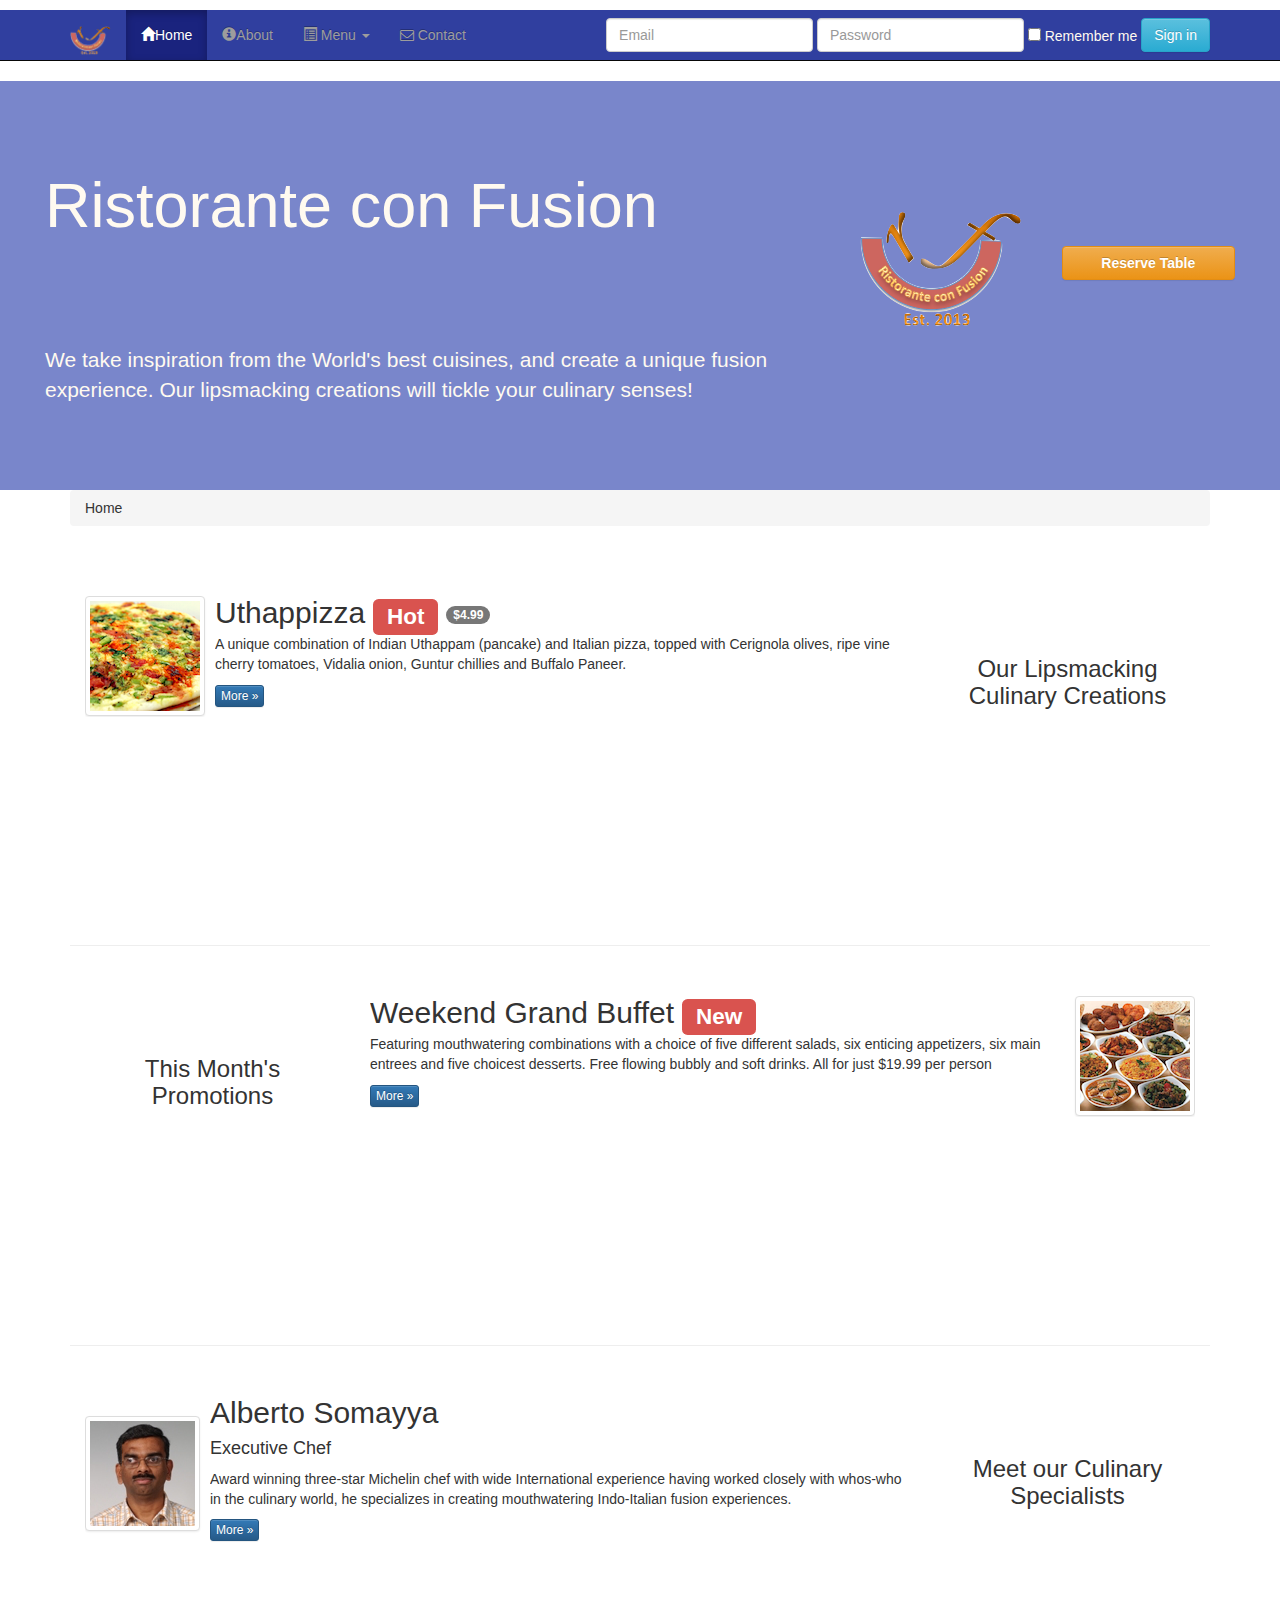
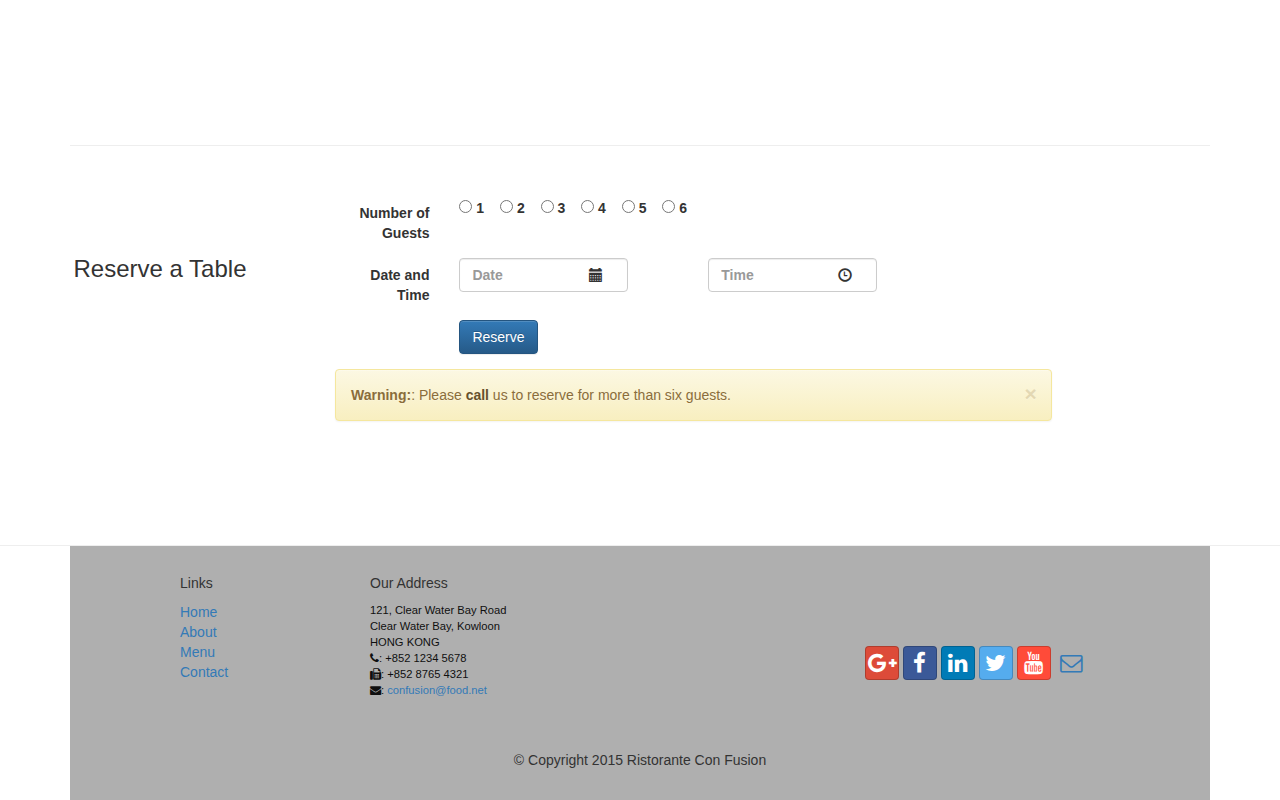
<file: conFusion-Work/index.html>
<!DOCTYPE html>
<html lang="en">

<head>
  <meta charset="utf-8">
  <meta http-equiv="X-UA-Compatible" content="IE=edge">
  <meta name="viewport" content="width=device-width, initial-scale=1">
  <!-- The above 3 meta tags *must* come first in the head; any other head
  content must come *after* these tags -->

  <title>Ristorante Con Fusion</title>

  <!-- Bootstrap -->
  <link href="css/bootstrap.min.css" rel="stylesheet">
  <link href="css/bootstrap-theme.min.css" rel="stylesheet">
  <link href="css/mystyles.css" rel="stylesheet">
  <link href="css/font-awesome.min.css" rel="stylesheet">
  <link href="css/bootstrap-social.css" rel="stylesheet">

  <!-- HTML5 shim and Respond.js for IE8 support of HTML5 elements and media queries -->
  <!-- WARNING: Respond.js doesn't work if you view the page via file:// -->
  <!--[if lt IE 9]>
    <script src="https://oss.maxcdn.com/html5shiv/3.7.2/html5shiv.min.js"></script>
    <script src="https://oss.maxcdn.com/respond/1.4.2/respond.min.js"></script>
    <![endif]-->

</head>

<body>
  <!-- Start NavBar -->
  <nav class="navbar navbar-inverse navbar-static-top" role="navigation">
    <div class="container">
      <div class="navbar-header">
        <button type="button" class="navbar-toggle collapsed" data-toggle="collapse" data-target="#navbar" aria-expanded="false" aria-controls="navbar">
          <span class="sr-only">Toggle navigation</span>
          <span class="icon-bar"></span>
          <span class="icon-bar"></span>
          <span class="icon-bar"></span>
        </button>
        <a class="navbar-brand" href="#">
          <img src="img/logo.png" height=30 width=41>
        </a>
        </a>
      </div>
      <div id="navbar" class="navbar-collapse collapse">
        <ul class="nav navbar-nav">
          <li class="active">
            <a href="index.html">
              <span class="glyphicon glyphicon-home" aria-hidden="true"></span>Home</a>
          </li>
          <li>
            <a href="aboutus.html">
              <span class="glyphicon glyphicon-info-sign" aria-hidden="true"></span>About</a>
          </li>
          <li class="dropdown">
            <a href="#" class="dropdown-toggle" data-toggle="dropdown" role="button" aria-haspopup="true" aria-expanded="false">
              <span class="glyphicon glyphicon-list-alt" aria-hidden="true"></span> Menu
              <span class="caret"></span>
            </a>
            <ul class="dropdown-menu">
              <li><a href="#">Appetizers</a></li>
              <li><a href="#">Main Courses</a></li>
              <li><a href="#">Desserts</a></li>
              <li><a href="#">Drinks</a></li>
              <li role="separator" class="divider"></li>
              <li class="dropdown-header">Specials</li>
              <li><a href="#">Lunch Buffet</a></li>
              <li><a href="#">Weekend Brunch</a></li>
            </ul>
          </li>
          <li>
            <a href="contactus.html">
              <i class="fa fa-envelope-o"></i> Contact</a>
          </li>
        </ul>
        <!-- Navbar Form -->
        <form class="navbar-form navbar-right navbar-label" role="search">
          <div class="form-group">
            <label class="sr-only" for="email">Email address</label>
            <input type="email" class="form-control" id="email" placeholder="Email ">
          </div>
          <div class="form-group">
            <label class="sr-only" for="password">Password</label>
            <input type="password" class="form-control" id="password" placeholder="Password ">
          </div>
          <div class="checkbox">
            <label>
              <input type="checkbox"> Remember me </label>
          </div>
          <button type="submit" class="btn btn-info">Sign in</button>
        </form>
        <!-- / Navbar Form -->
      </div>
    </div>
  </nav>
  <!-- / NarBar -->

  <!-- Start Header -->
  <header class="jumbotron ">
    <!-- Main component for a primary marketing message or call to action -->
    <div class="contianer ">
      <div class="row row-header ">
        <div class="col-xs-12 col-sm-8 ">
          <h1>Ristorante con Fusion</h1>
          <p style="padding:40px; "></p>
          <p>We take inspiration from the World's best cuisines, and create a unique fusion experience. Our lipsmacking creations will tickle your culinary senses!</p>
        </div>
        <div class="col-xs-12 col-sm-2 ">
          <p style="padding:20px; "></p>
          <img src="img/logo.png " class="img-responsive ">
        </div>
        <div class="col-xs-12 col-sm-2 ">
          <p style="padding:40px; "></p>
          <a href="#reserve_table" class="btn btn-warning btn-block" role="button"><b>Reserve Table</b></a>
        </div>
      </div>
    </div>
  </header>
  <!-- / Header -->

  <!-- Start Contain -->
  <div class="container ">
    <div class="row ">
      <div class="col-xs-12 col-sm-12 ">
        <!-- start breadcrumb -->
        <ol class="breadcrumb ">
          <li>Home</li>
        </ol>
        <!-- / breadcrumb -->
      </div>
      <div>
      </div>
    </div>

    <div class="row row-content ">
      <div class="col-xs-12 col-sm-3 col-sm-push-9 ">
        <p style="padding:20px; "></p>
        <h3 align="center ">Our Lipsmacking Culinary Creations</h3>
      </div>
      <div class="col-xs-12 col-sm-9 col-sm-pull-3 ">
        <div class="media ">
          <div class="media-left media-middle ">
            <a href="# ">
              <img class="media-object img-thumbnail " src="img/uthappizza.png " alt="Uthappizza ">
            </a>
          </div>
          <div class="media-body ">
            <h2 class="media-heading ">Uthappizza
              <span class="label label-danger ">Hot</span>
              <span class="badge ">$4.99</span>
            </h2>
            <p>A unique combination of Indian Uthappam (pancake) and Italian pizza, topped with Cerignola olives, ripe vine cherry tomatoes, Vidalia onion, Guntur chillies and Buffalo Paneer.</p>
            <p><a class="btn btn-primary btn-xs " href="# ">More &raquo;</a></p>
          </div>
        </div>
      </div>
    </div>

    <div class="row row-content">
      <div class="col-xs-12 col-sm-3">
        <p style="padding:20px; "></p>
        <h3 align="center ">This Month's Promotions</h3>
      </div>
      <div class="col-xs-12 col-sm-9 ">
        <div class="media ">
          <div class="media-body ">
            <h2 class="media-heading ">Weekend Grand Buffet
              <span class="label label-danger">New</span>
            </h2>
            <p>Featuring mouthwatering combinations with a choice of five different salads, six enticing appetizers, six main entrees and five choicest desserts. Free flowing bubbly and soft drinks. All for just $19.99 per person </p>
            <p>
              <a class="btn btn-primary btn-xs" href="# ">More &raquo;</a></p>
          </div>
          <div class="media-right media-middle">
            <a href="# ">
              <img class="media-object img-thumbnail" src="img/buffet.png " alt="Buffet ">
            </a>
          </div>
        </div>
      </div>
    </div>

    <div class="row row-content ">
      <div class="col-xs-12 col-sm-3 col-sm-push-9 ">
        <p style="padding:20px; "></p>
        <h3 align="center ">Meet our Culinary Specialists</h3>
      </div>
      <div class="col-xs-12 col-sm-9 col-sm-pull-3 ">
        <div class="media ">
          <div class="media-left media-middle ">
            <a href="# ">
              <img class="media-object img-thumbnail " src="img/alberto.png " alt="Alberto Somayya ">
            </a>
          </div>
          <div class="media-body ">
            <h2 class="media-heading ">Alberto Somayya</h2>
            <h4>Executive Chef</h4>
            <p>Award winning three-star Michelin chef with wide International experience having worked closely with whos-who in the culinary world, he specializes in creating mouthwatering Indo-Italian fusion experiences.
            </p>
            <p><a class="btn btn-primary btn-xs " href="# ">More &raquo;</a></p>
          </div>
        </div>
      </div>
    </div>
  </div>
  <!-- Reserve Table -->
  <div class="row row-content" id="reserve_table">
    <div class="col-xs-12 col-sm-3 ">
      <p style="padding:20px; "></p>
      <h3 align="center">Reserve a Table</h3>
    </div>
    <div class="col-xs-12 col-sm-7 ">
      <!-- form input -->
      <form class="form-horizontal" role="form">
        <div class="form-group">
          <label for="guestsNumber" class="col-sm-2 control-label">Number of Guests</label>
          <div class="col-sm-10">
            <label style="margin-right:12px;">
              <input type="radio" id="guestsNumber" name="guestsNumber" required> 1 </label>
            <label style="margin-right:12px;">
              <input type="radio" id="guestsNumber" name="guestsNumber" required> 2 </label>
            <label style="margin-right:12px;">
              <input type="radio" id="guestsNumber" name="guestsNumber" required> 3 </label>
            <label style="margin-right:12px;">
              <input type="radio" id="guestsNumber" name="guestsNumber" required> 4 </label>
            <label style="margin-right:12px;">
              <input type="radio" id="guestsNumber" name="guestsNumber" required> 5 </label>
            <label style="margin-right:12px;">
              <input type="radio" id="guestsNumber" name="guestsNumber" required> 6 </label>
          </div>
        </div>
        <div class="form-group">
          <label for="dateTime" class="col-sm-2 control-label">Date and Time</label>
          <div class="col-sm-4">
            <label style="margin-right:50px;" class="has-feedback">
              <input type="text" class="form-control inputtext-inline" id="date" aria-describedby="reservationDate" placeholder="Date">
              <span class="glyphicon glyphicon-calendar form-control-feedback" aria-hidden="true"></span>
              <span id="reservationDate" class="sr-only">Date</span>
            </label>
          </div>
          <div class="col-sm-4">
            <label style="margin-right:50px;" class="has-feedback">
              <input type="text" class="form-control" id="time" aria-describedby="reservationTime" placeholder="Time">
              <span class="glyphicon glyphicon-time form-control-feedback" aria-hidden="true"></span>
              <span id="reservationTime" class="sr-only">Date</span>
            </label>
          </div>
        </div>
        <div class="form-group">
          <div class="col-sm-offset-2 col-sm-10">
            <button type="submit" class="btn btn-primary">Reserve</button>
          </div>
        </div>
      </form>
      <!-- / form input -->
      <div class="alert alert-warning alert-dismissible" role="alert">
        <buXon type="buXon" class="close" data-dismiss="alert" aria-label="Close">
          <span aria-hidden="true">&times;</span>
        </buXon>
        <strong>Warning:</strong>: Please
        <a href="tel:+85212345678" class="alert-link">
      	call</a> us to reserve for more than six guests.
      </div>
    </div>
  </div>
  <!-- / Reserve Table -->
  <!-- / Contain -->

  <!-- Start Footer -->
  <footer>
    <div class="container ">
      <div class="row row-footer ">
        <div class="col-xs-5 col-xs-offset-1 col-sm-2 col-sm-offset-1 ">
          <h5>Links</h5>
          <ul class="list-unstyled ">
            <li><a href="index.html ">Home</a></li>
            <li><a href="aboutus.html ">About</a></li>
            <li><a href="# ">Menu</a></li>
            <li><a href="contactus.html ">Contact</a></li>
          </ul>
        </div>
        <div class="col-xs-6 col-sm-5 ">
          <h5>Our Address</h5>
          <address>
            121, Clear Water Bay Road
            <br> Clear Water Bay, Kowloon
            <br> HONG KONG
            <br>
            <i class="fa fa-phone "></i>: +852 1234 5678
            <br>
            <i class="fa fa-fax "></i>: +852 8765 4321
            <br>
            <i class="fa fa-envelope "></i>:
            <a href="mailto:confusion@food.net ">confusion@food.net</a>
          </address>
        </div>
        <div class="col-xs-12 col-sm-4 ">
          <div style="padding: 40px 10px; ">
            <div class="nav navbar-nav " style="padding: 40px 10px; ">
              <a class="btn btn-social-icon btn-google-plus " href="http://google.com/+ ">
                <i class="fa fa-google-plus "></i>
              </a>
              <a class="btn btn-social-icon btn-facebook " href="http://www.facebook.com/profile.php?id=">
                <i class=" fa fa-facebook "></i>
              </a>
              <a class="btn btn-social-icon btn-linkedin " href="http://www.linkedin.com/in/ ">
                <i class="fa fa-linkedin "></i>
              </a>
              <a class="btn btn-social-icon btn-twitter " href="http://twitter.com/ ">
                <i class="fa fa-twitter "></i>
              </a>
              <a class="btn btn-social-icon btn-youtube " href="http://youtube.com/ ">
                <i class="fa fa-youtube "></i>
              </a>
              <a class="btn btn-social-icon " href="mailto: ">
                <i class="fa fa-envelope-o "></i>
              </a>
            </div>
          </div>
        </div>
        <div class="col-xs-12 ">
          <p style="padding:10px; "></p>
          <p align="center ">© Copyright 2015 Ristorante Con Fusion</p>
        </div>
      </div>
    </div>
  </footer>
  <!-- / Footer -->

  <!-- jQuery (necessary for Bootstrap's JavaScript plugins) -->
  <script src="https://ajax.googleapis.com/ajax/libs/jquery/1.11.3/jquery.min.js "></script>
  <!-- Include all compiled plugins (below), or include individual files as needed -->
  <script src="js/bootstrap.min.js "></script>

</body>

</html>
</file>
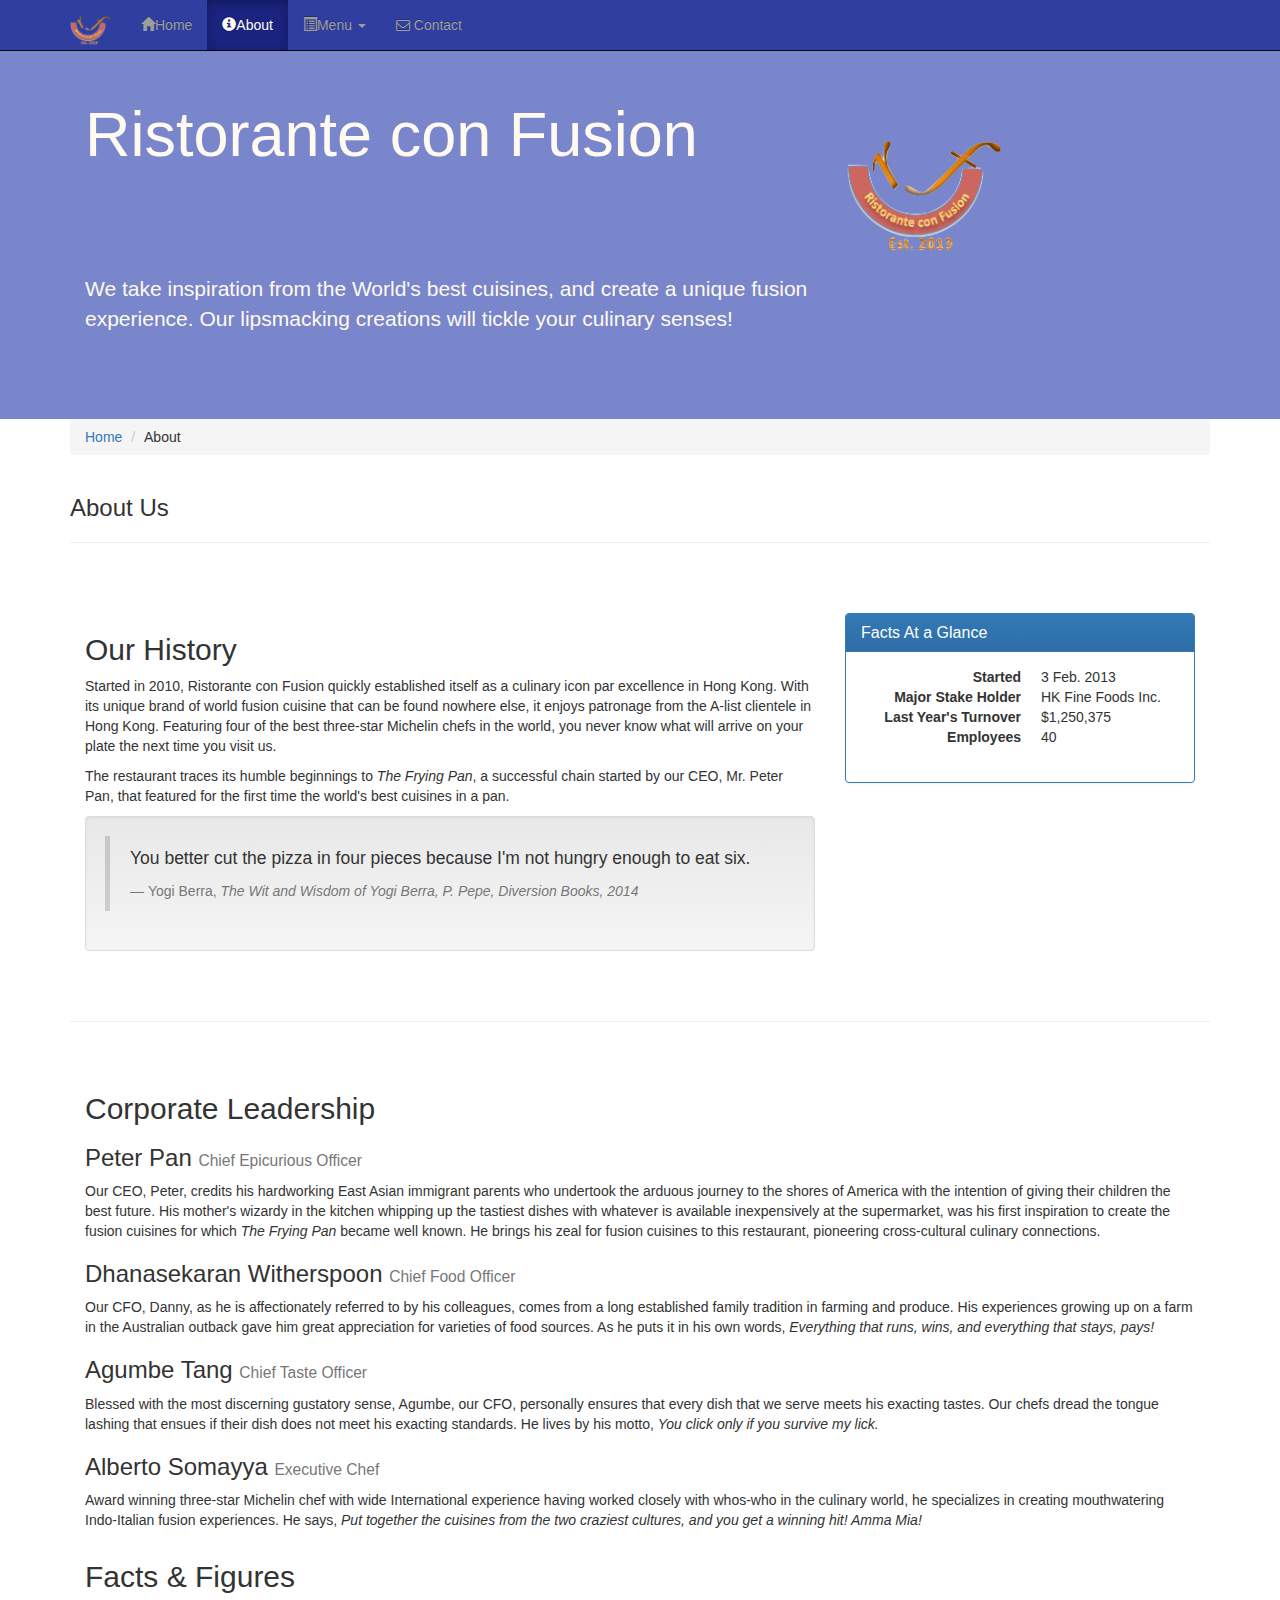
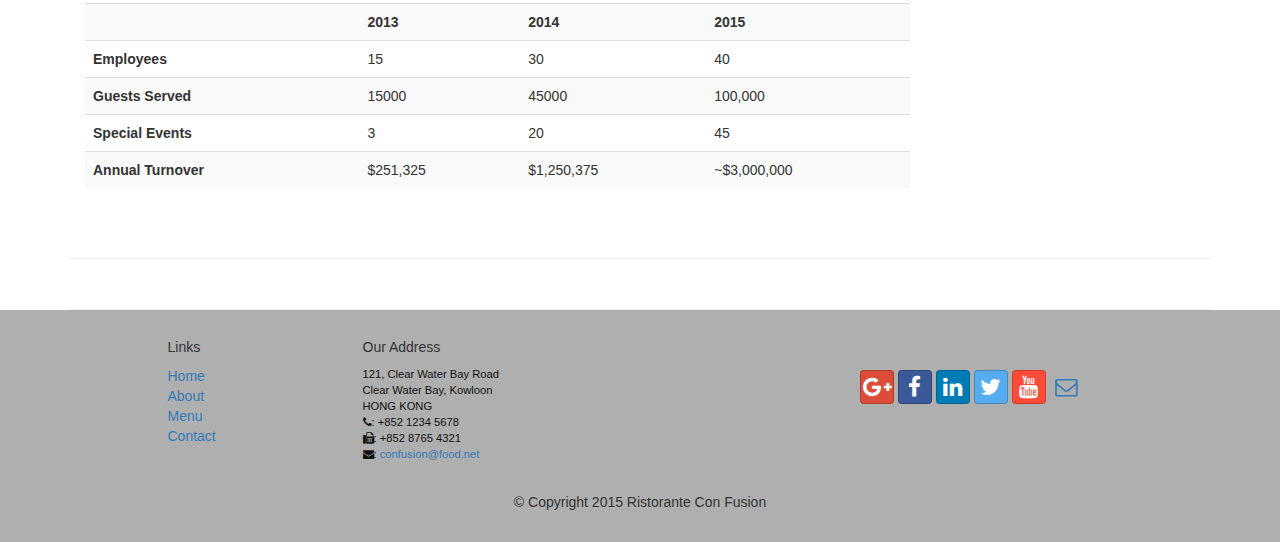
<file: conFusion-Work/aboutus.html>
<!DOCTYPE html>
<html lang="en">

<head>
  <meta http-equiv="Content-Type" content="text/html; charset=UTF-8">
  <meta charset="utf-8">
  <meta http-equiv="X-UA-Compatible" content="IE=edge">
  <meta name="viewport" content="width=device-width, initial-scale=1">
  <!-- The above 3 meta tags *must* come first in the head; any other head
  content must come *after* these tags -->
  <title>Ristorante Con Fusion: About Us</title>
  <!-- Bootstrap -->
  <link href="css/bootstrap.min.css" rel="stylesheet">
  <link href="css/bootstrap-theme.min.css" rel="stylesheet">
  <link href="css/font-awesome.min.css" rel="stylesheet">
  <link href="css/bootstrap-social.css" rel="stylesheet">
  <link href="css/mystyles.css" rel="stylesheet">

  <!-- HTML5 shim and Respond.js for IE8 support of HTML5 elements and media queries -->
  <!-- WARNING: Respond.js doesn't work if you view the page via file:// -->
  <!--[if lt IE 9]>
      <script src="https://oss.maxcdn.com/html5shiv/3.7.2/html5shiv.min.js"></script>
      <script src="https://oss.maxcdn.com/respond/1.4.2/respond.min.js"></script>
      <![endif]-->
</head>

<body>
  <!-- Start NavBar -->
  <nav class="navbar navbar-inverse navbar-fixed-top" role="navigation">
    <div class="container">
      <div class="navbar-header">
        <button type="button" class="navbar-toggle collapsed" data-toggle="collapse" data-target="#navbar" aria-expanded="false" aria-controls="navbar">
          <span class="sr-only">Toggle navigation</span>
          <span class="icon-bar"></span>
          <span class="icon-bar"></span>
          <span class="icon-bar"></span>
        </button>
        <a class="navbar-brand" href="index.html"><img src="img/logo.png" height=30 width=41></a></a>
      </div>
      <div id="navbar" class="navbar-collapse collapse">
        <ul class="nav navbar-nav">
          <li>
            <a href="index.html">
              <span class="glyphicon glyphicon-home" aria-hidden="true"></span>Home</a>
          </li>
          <li class="active">
            <a href="aboutus.html">
              <span class="glyphicon glyphicon-info-sign" aria-hidden="true"></span>About</a>
          </li>
          <li class="dropdown">
            <a href="#" class="dropdown-toggle" data-toggle="dropdown" role="button" aria-haspopup="true" aria-expanded="false">
              <span class="glyphicon glyphicon-list-alt" aria-hidden="true"></span>Menu
              <span class="caret"></span>
            </a>
            <ul class="dropdown-menu">
              <li><a href="#">Appetizers</a></li>
              <li><a href="#">Main Courses</a></li>
              <li><a href="#">Desserts</a></li>
              <li><a href="#">Drinks</a></li>
              <li role="separator" class="divider"></li>
              <li class="dropdown-header">Specials</li>
              <li><a href="#">Lunch Buffet</a></li>
              <li><a href="#">Weekend Brunch</a></li>
            </ul>
          </li>
          <li>
            <a href="contactus.html">
              <i class="fa fa-envelope-o"></i> Contact</a>
          </li>
        </ul>
      </div>
    </div>
  </nav>
  <!-- / NarBar -->

  <!-- Start Header -->
  <header class="jumbotron">
    <!-- Main component for a primary marketing message or call to action -->
    <div class="container">
      <div class="row row-header">
        <div class="col-xs-12 col-sm-8">
          <h1>Ristorante con Fusion</h1>
          <p style="padding:40px;"></p>
          <p>We take inspiration from the World's best cuisines, and create a unique fusion experience. Our lipsmacking creations will tickle your culinary senses!</p>
        </div>
        <div class="col-xs-12 col-sm-2">
          <p style="padding:20px;"></p>
          <img src="img/logo.png" class="img-responsive">
        </div>
      </div>
    </div>
  </header>
  <!-- / Header -->

  <!-- Start Contain -->
  <div class="container">
    <div class="row">
      <div class="col-xs-12 col-sm-12">
        <!-- start breadcrumb -->
        <ol class="breadcrumb">
          <li><a href="index.html">Home</a></li>
          <li>About</li>
        </ol>
        <!-- / breadcrumb -->
      </div>
      <div class="col-xs-12 col-sm-12">
        <h3>About Us</h3>
        <hr>
      </div>
    </div>

    <div class="row row-content">
      <div class="col-xs-12 col-sm-8">
        <h2>Our History</h2>
        <p>Started in 2010, Ristorante con Fusion quickly established itself as a culinary icon par excellence in Hong Kong. With its unique brand of world fusion cuisine that can be found nowhere else, it enjoys patronage from the A-list clientele in Hong
          Kong. Featuring four of the best three-star Michelin chefs in the world, you never know what will arrive on your plate the next time you visit us.</p>
        <p>The restaurant traces its humble beginnings to
          <em>The Frying Pan</em>, a successful chain started by our CEO, Mr. Peter Pan, that featured for the first time the world's best cuisines in a pan.</p>
        <div class="well">
          <blockquote>
            <p>You better cut the pizza in four pieces because I'm not hungry enough to eat six.</p>
            <footer>Yogi Berra,
              <cite>The Wit and Wisdom of Yogi Berra, P. Pepe, Diversion Books, 2014</cite>
            </footer>
          </blockquote>
        </div>
      </div>
      <div class="col-xs-12 col-sm-4">
        <div class="panel panel-primary">
          <div class="panel-heading">
            <h3 class="panel-title">Facts At a Glance</h3>
          </div>
          <div class="panel-body">
            <dl class="dl-horizontal">
              <dt>Started</dt>
              <dd>3 Feb. 2013</dd>
              <dt>Major Stake Holder</dt>
              <dd>HK Fine Foods Inc.</dd>
              <dt>Last Year's Turnover</dt>
              <dd>$1,250,375</dd>
              <dt>Employees</dt>
              <dd>40</dd>
            </dl>
          </div>
        </div>
      </div>
      <div>
        <p style="padding:20px;"></p>
      </div>
    </div>

    <div class="row row-content">
      <div class="col-xs-12 col-sm-12">
        <h2>Corporate Leadership</h2>
        <h3>Peter Pan
          <small>Chief Epicurious Officer</small>
        </h3>
        <p>Our CEO, Peter, credits his hardworking East Asian immigrant parents who undertook the arduous journey to the shores of America with the intention of giving their children the best future. His mother's wizardy in the kitchen whipping up the tastiest
          dishes with whatever is available inexpensively at the supermarket, was his first inspiration to create the fusion cuisines for which
          <em>The Frying Pan</em> became well known. He brings his zeal for fusion cuisines to this restaurant, pioneering cross-cultural culinary connections.</p>
        <h3>Dhanasekaran Witherspoon
          <small>Chief Food Officer</small>
        </h3>
        <p>Our CFO, Danny, as he is affectionately referred to by his colleagues, comes from a long established family tradition in farming and produce. His experiences growing up on a farm in the Australian outback gave him great appreciation for varieties
          of food sources. As he puts it in his own words,
          <em>Everything that runs, wins, and everything that stays, pays!</em>
        </p>
        <h3>Agumbe Tang
          <small>Chief Taste Officer</small>
        </h3>
        <p>Blessed with the most discerning gustatory sense, Agumbe, our CFO, personally ensures that every dish that we serve meets his exacting tastes. Our chefs dread the tongue lashing that ensues if their dish does not meet his exacting standards. He
          lives by his motto,
          <em>You click only if you survive my lick.</em>
        </p>
        <h3>Alberto Somayya
          <small>Executive Chef</small>
        </h3>
        <p>Award winning three-star Michelin chef with wide International experience having worked closely with whos-who in the culinary world, he specializes in creating mouthwatering Indo-Italian fusion experiences. He says,
          <em>Put together the cuisines from the two craziest cultures, and you get a winning hit! Amma Mia!</em>
        </p>
      </div>
      <div>
        <p style="padding:20px;"></p>
      </div>
      <div class="row row-content">
        <div class="col-xs-12 col-sm-9">
          <h2>Facts &amp; Figures</h2>
          <div class="table-responsive">
            <table class="table table-striped">
              <tr>
                <td>&nbsp;</td>
                <th>2013</th>
                <th>2014</th>
                <th>2015</th>
              </tr>
              <tr>
                <th>Employees</th>
                <td>15</td>
                <td>30</td>
                <td>40</td>
              </tr>
              <tr>
                <th>Guests Served</th>
                <td>15000</td>
                <td>45000</td>
                <td>100,000</td>
              </tr>
              <tr>
                <th>Special Events</th>
                <td>3</td>
                <td>20</td>
                <td>45</td>
              </tr>
              <tr>
                <th>Annual Turnover</th>
                <td>$251,325</td>
                <td>$1,250,375</td>
                <td>~$3,000,000</td>
              </tr>
            </table>
          </div>
        </div>
        <div class="col-xs-12 col-sm-3">
          <p style="padding:20px;"></p>
        </div>
      </div>
    </div>
  </div>
  <!-- / Contain -->

  <!-- Start Footer -->
  <footer class="row-footer">
    <div class="container">
      <div class="row">
        <div class="col-xs-5 col-xs-offset-1 col-sm-2 col-sm-offset-1">
          <h5>Links</h5>
          <ul class="list-unstyled">
            <li><a href="index.html">Home</a></li>
            <li><a href="aboutus.html">About</a></li>
            <li><a href="#">Menu</a></li>
            <li><a href="contactus.html">Contact</a></li>
          </ul>
        </div>
        <div class="col-xs-6 col-sm-5">
          <h5>Our Address</h5>
          <address>
            121, Clear Water Bay Road
            <br> Clear Water Bay, Kowloon
            <br> HONG KONG
            <br>
            <i class="fa fa-phone"></i>: +852 1234 5678
            <br>
            <i class="fa fa-fax"></i>: +852 8765 4321
            <br>
            <i class="fa fa-envelope"></i>:
            <a href="mailto:confusion@food.net">confusion@food.net</a>
          </address>
        </div>
        <div class="col-xs-12 col-sm-4">
          <div class="nav navbar-nav" style="padding: 40px 10px;">
            <a class="btn btn-social-icon btn-google-plus" href="http://google.com/+"><i class="fa fa-google-plus"></i>
            </a>
            <a class="btn btn-social-icon btn-facebook" href="http://www.facebook.com/profile.php?id=">
              <i class="fa fa-facebook"></i>
            </a>
            <a class="btn btn-social-icon btn-linkedin" href="http://www.linkedin.com/in/">
              <i class="fa fa-linkedin"></i>
            </a>
            <a class="btn btn-social-icon btn-twitter" href="http://twitter.com/">
              <i class="fa fa-twitter"></i>
            </a>
            <a class="btn btn-social-icon btn-youtube" href="http://youtube.com/">
              <i class="fa fa-youtube"></i>
            </a>
            <a class="btn btn-social-icon" href="mailto:">
              <i class="fa fa-envelope-o"></i>
            </a>
          </div>
        </div>
        <div class="col-xs-12">
          <p style="padding:10px;"></p>
          <p align="center">© Copyright 2015 Ristorante Con Fusion</p>
        </div>
      </div>
    </div>
  </footer>
  <!-- / Footer -->

  <!-- jQuery (necessary for Bootstrap's JavaScript plugins) -->
  <script src="https://ajax.googleapis.com/ajax/libs/jquery/1.11.3/jquery.min.js"></script>
  <!-- Include all compiled plugins (below), or include individual files as needed -->
  <script src="js/bootstrap.min.js"></script>


</body>

</html>
</file>
<file: conFusion-Work/css/mystyles.css>
.row-header {
  margin: 0px auto;
  padding: 0px auto;
}
.row-content {
  margin: 0px auto;
  padding: 50px 0px 50px 0px;
  border-bottom: 1px ridge;
  min-height: 400px;
}
.row-footer {
  background-color: #AfAfAf;
  margin: 0px auto;
  padding: 20px 0px 20px 0px;
}
.jumbotron {
  padding: 70px 30px 70px 30px;
  margin: 0px auto;
  background: #7986CB;
  color: floralwhite;
}
address {
  font-size: 80%;
  margin: 0px;
  color: #0f0f0f;
}
body {
  padding: 10px 0px 0px 0px;
  z-index: 0;
}
.navbar-label {
  color: floralwhite;
}
.navbar-inverse {
  background: #303F9F;
}
.navbar-inverse .navbar-nav > .active > a, .navbar-inverse .navbar-nav > .active > a:hover, .navbar-inverse .navbar-nav > .active > a:focus {
  color: #fff;
  background: #1A237E;
}
.navbar-inverse .navbar-nav > .open > a, .navbar-inverse .navbar-nav > .open > a:hover, .navbar-inverse .navbar-nav > .open > a:focus {
  color: #fff;
  background: #1A237E;
}
.navbar-inverse .navbar-nav .open .dropdown-menu> li> a, .navbar-inverse .navbar-nav .open .dropdown-menu {
  background-color: #303F9F;
  color: #eeeeee;
}
.navbar-inverse .navbar-nav .open .dropdown-menu> li> a:hover {
  color: #000000;
}

.radio-inline {
  margin-right:12px;
}

.inputtext-inline {
  margin-right:50px;
}
</file>
